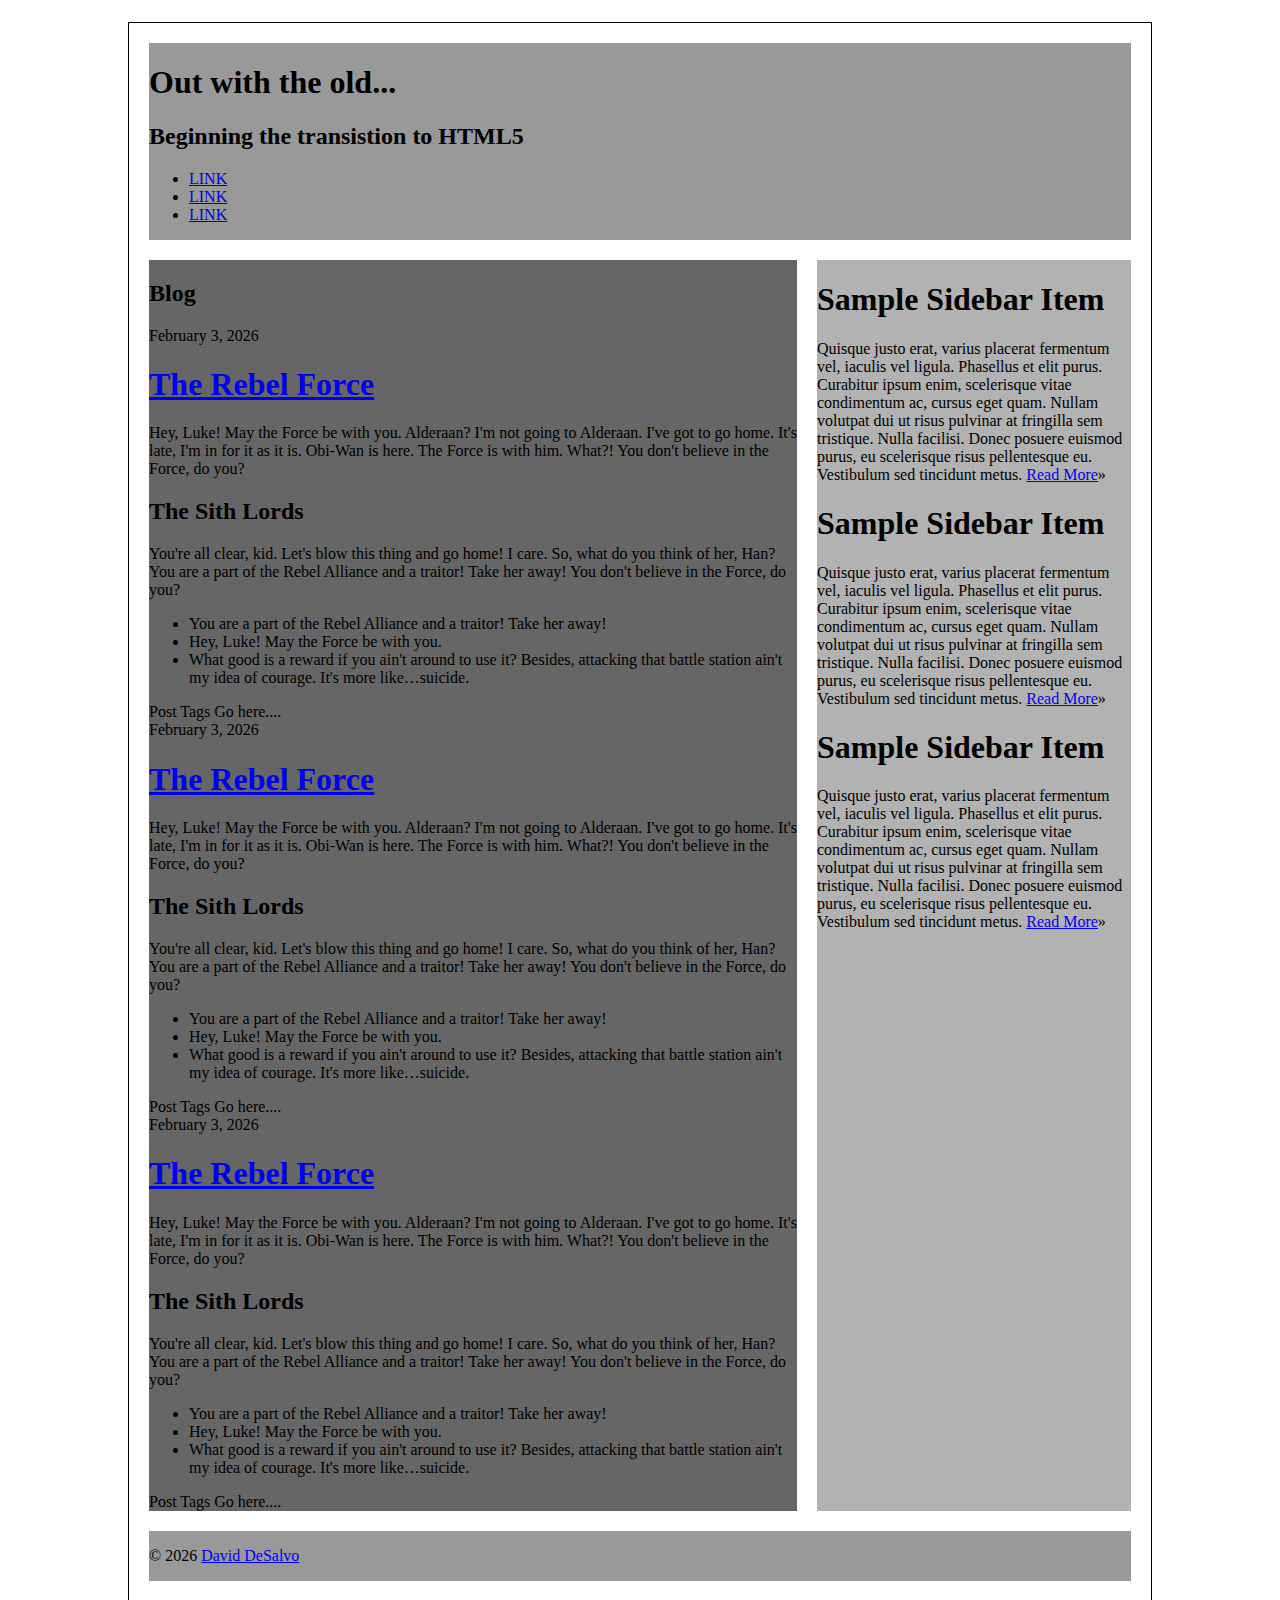
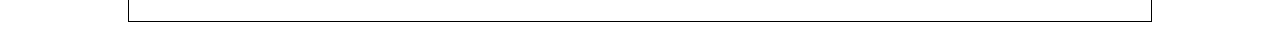
<file: css-grid-exercise-1/index.html>
<!doctype html>
<html lang="en">
  <head>
    <meta charset="utf-8" />
    <title>Out with the old...</title>
    <link rel="stylesheet" href="assets/css/style.css" />
    <meta
      name="description"
      content="We are going to refine this document down to a good starting point for all html5 projects moving forward."
    />
    <meta name="author" content="David DeSalvo" />
    <link rel="shortcut icon" href="/favicon.ico" />
  </head>

  <body>
    <main class="container cf">
      <header class="primary">
        <h1>Out with the old...</h1>
        <h2>Beginning the transistion to HTML5</h2>
        <nav class="primary">
          <ul>
            <li><a href="#">LINK</a></li>
            <li><a href="#">LINK</a></li>
            <li><a href="#">LINK</a></li>
          </ul>
        </nav>
      </header>
      <section id="content">
        <section id="blog">
          <h2>Blog</h2>
          <article class="post">
            <header>
              <time class="post-date" datetime="2026-02-03"
                >February 3, 2026</time
              >
              <h1>
                <a href="#" rel="bookmark" title="link to this post"
                  >The Rebel Force</a
                >
              </h1>
            </header>

            <p>
              Hey, Luke! May the Force be with you. Alderaan? I'm not going to
              Alderaan. I've got to go home. It's late, I'm in for it as it is.
              Obi-Wan is here. The Force is with him. What?! You don't believe
              in the Force, do you?
            </p>
            <h2>The Sith Lords</h2>
            <p>
              You're all clear, kid. Let's blow this thing and go home! I care.
              So, what do you think of her, Han? You are a part of the Rebel
              Alliance and a traitor! Take her away! You don't believe in the
              Force, do you?
            </p>
            <ul>
              <li>
                You are a part of the Rebel Alliance and a traitor! Take her
                away!
              </li>
              <li>Hey, Luke! May the Force be with you.</li>
              <li>
                What good is a reward if you ain't around to use it? Besides,
                attacking that battle station ain't my idea of courage. It's
                more like&hellip;suicide.
              </li>
            </ul>
            <footer class="post-meta">Post Tags Go here....</footer>
          </article>
          <article class="post">
            <header>
              <time class="post-date" datetime="2026-02-03"
                >February 3, 2026</time
              >
              <h1>
                <a href="#" rel="bookmark" title="link to this post"
                  >The Rebel Force</a
                >
              </h1>
            </header>

            <p>
              Hey, Luke! May the Force be with you. Alderaan? I'm not going to
              Alderaan. I've got to go home. It's late, I'm in for it as it is.
              Obi-Wan is here. The Force is with him. What?! You don't believe
              in the Force, do you?
            </p>
            <h2>The Sith Lords</h2>
            <p>
              You're all clear, kid. Let's blow this thing and go home! I care.
              So, what do you think of her, Han? You are a part of the Rebel
              Alliance and a traitor! Take her away! You don't believe in the
              Force, do you?
            </p>
            <ul>
              <li>
                You are a part of the Rebel Alliance and a traitor! Take her
                away!
              </li>
              <li>Hey, Luke! May the Force be with you.</li>
              <li>
                What good is a reward if you ain't around to use it? Besides,
                attacking that battle station ain't my idea of courage. It's
                more like&hellip;suicide.
              </li>
            </ul>
            <footer class="post-meta">Post Tags Go here....</footer>
          </article>
          <article class="post">
            <header>
              <time class="post-date" datetime="2026-02-03"
                >February 3, 2026</time
              >
              <h1>
                <a href="#" rel="bookmark" title="link to this post"
                  >The Rebel Force</a
                >
              </h1>
            </header>

            <p>
              Hey, Luke! May the Force be with you. Alderaan? I'm not going to
              Alderaan. I've got to go home. It's late, I'm in for it as it is.
              Obi-Wan is here. The Force is with him. What?! You don't believe
              in the Force, do you?
            </p>
            <h2>The Sith Lords</h2>
            <p>
              You're all clear, kid. Let's blow this thing and go home! I care.
              So, what do you think of her, Han? You are a part of the Rebel
              Alliance and a traitor! Take her away! You don't believe in the
              Force, do you?
            </p>
            <ul>
              <li>
                You are a part of the Rebel Alliance and a traitor! Take her
                away!
              </li>
              <li>Hey, Luke! May the Force be with you.</li>
              <li>
                What good is a reward if you ain't around to use it? Besides,
                attacking that battle station ain't my idea of courage. It's
                more like&hellip;suicide.
              </li>
            </ul>
            <footer class="post-meta">Post Tags Go here....</footer>
          </article>
        </section>
        <!--#primary -->
        <aside>
          <article class="widget">
            <h1>Sample Sidebar Item</h1>
            <p>
              Quisque justo erat, varius placerat fermentum vel, iaculis vel
              ligula. Phasellus et elit purus. Curabitur ipsum enim, scelerisque
              vitae condimentum ac, cursus eget quam. Nullam volutpat dui ut
              risus pulvinar at fringilla sem tristique. Nulla facilisi. Donec
              posuere euismod purus, eu scelerisque risus pellentesque eu.
              Vestibulum sed tincidunt metus. <a href="#">Read More</a>&raquo;
            </p>
          </article>
          <article class="widget">
            <h1>Sample Sidebar Item</h1>
            <p>
              Quisque justo erat, varius placerat fermentum vel, iaculis vel
              ligula. Phasellus et elit purus. Curabitur ipsum enim, scelerisque
              vitae condimentum ac, cursus eget quam. Nullam volutpat dui ut
              risus pulvinar at fringilla sem tristique. Nulla facilisi. Donec
              posuere euismod purus, eu scelerisque risus pellentesque eu.
              Vestibulum sed tincidunt metus. <a href="#">Read More</a>&raquo;
            </p>
          </article>
          <article class="widget">
            <h1>Sample Sidebar Item</h1>
            <p>
              Quisque justo erat, varius placerat fermentum vel, iaculis vel
              ligula. Phasellus et elit purus. Curabitur ipsum enim, scelerisque
              vitae condimentum ac, cursus eget quam. Nullam volutpat dui ut
              risus pulvinar at fringilla sem tristique. Nulla facilisi. Donec
              posuere euismod purus, eu scelerisque risus pellentesque eu.
              Vestibulum sed tincidunt metus. <a href="#">Read More</a>&raquo;
            </p>
          </article>
        </aside>
        <!--#secondary -->
      </section>
      <!--#content -->
      <footer class="primary">
        <p>&copy; 2026 <a href="#">David DeSalvo</a></p>
      </footer>
    </main>
    <!--.container -->
  </body>
</html>
</file>
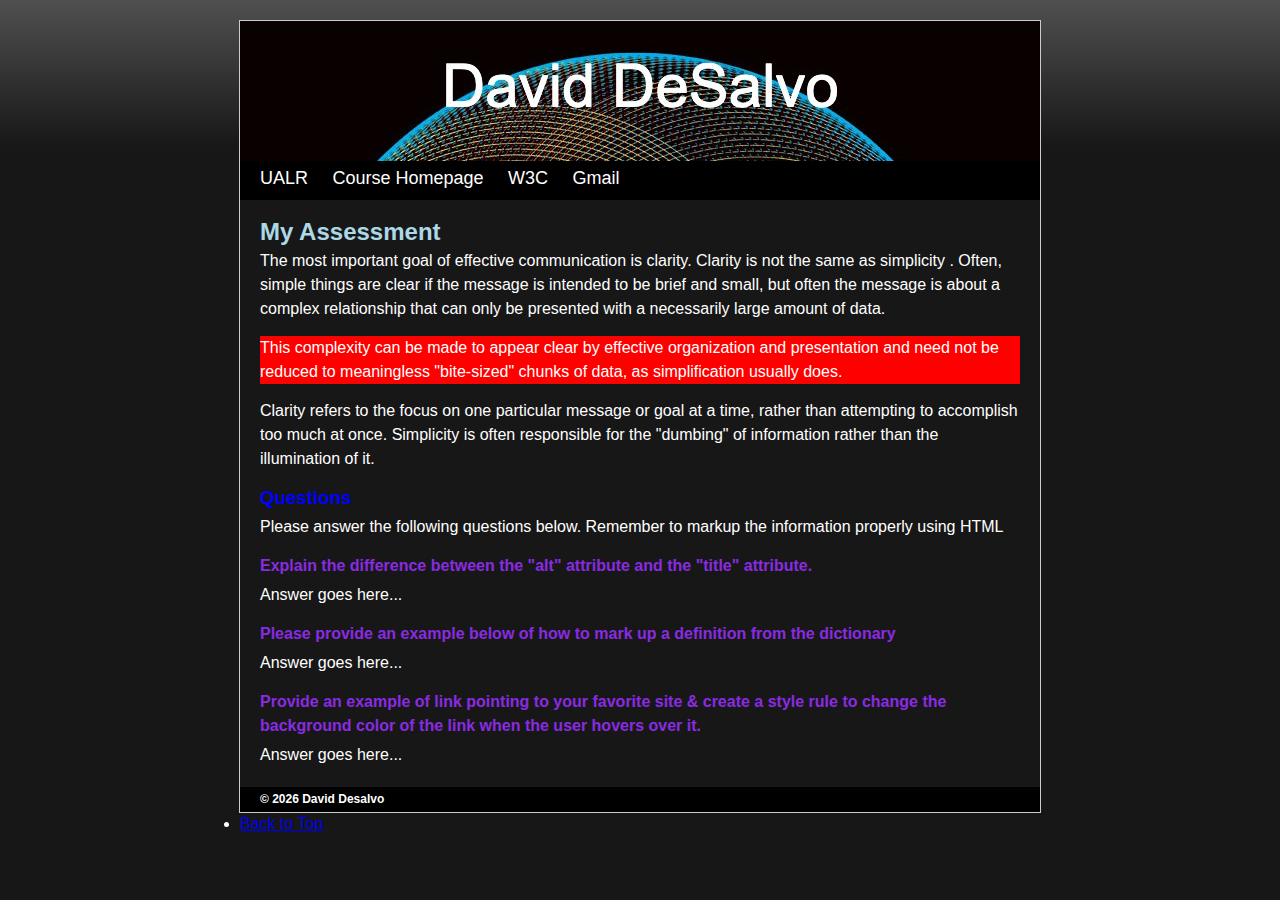
<file: pre-assessment/index.html>
<!doctype html>
<!-- saved from url=(0050)https://thomaswallace.net/projects/pre-assessment/ -->
<html lang="en">
  <head>
    <meta http-equiv="Content-Type" content="text/html; charset=UTF-8" />
    <!-- This tag is used to declare the characterset -->

    <meta
      name="description"
      content="This is a skills pre-assessment for Mobile Web Development"
    />
    <!-- Description tag is used to provide a brief description of the webpage -->
    <meta name="author" content="David DeSalvo" />
    <!-- Author tag is used to attribute an author to a webpage -->
    <link rel="stylesheet" href="assets/css/screen.css" media="screen" />
    <title>IFSC 3342 Pre-Assessment - David DeSalvo</title>
  </head>
  <body>
    <div id="container">
      <div id="header">
        <h1>
          <a href="https://thomaswallace.net/projects/pre-assessment/index.html"
            >David DeSalvo</a
          >
        </h1>
      </div>
      <div id="nav">
        <ul>
          <li><a href="http://ualr.edu/" title="UALR Website">UALR</a></li>
          <li>
            <a
              href="https://thomaswallace.net/course/mobile-web/spring-2018/"
              title="Mobile Web Homepage"
              >Course Homepage</a
            >
          </li>
          <li>
            <a href="http://www.w3.org/" title="W3Schools Website">W3C</a>
          </li>
          <li><a href="https://mail.google.com/" title="Email">Gmail</a></li>
        </ul>
      </div>
      <div id="content">
        <h2>My Assessment</h2>
        <!-- Hey Thomas! -->
        <p>
          The most important goal of effective communication is clarity. Clarity
          is not the same as simplicity . Often, simple things are clear if the
          message is intended to be brief and small, but often the message is
          about a complex relationship that can only be presented with a
          necessarily large amount of data.
        </p>
        <p class="alert">
          This complexity can be made to appear clear by effective organization
          and presentation and need not be reduced to meaningless "bite-sized"
          chunks of data, as simplification usually does.
        </p>
        <p>
          Clarity refers to the focus on one particular message or goal at a
          time, rather than attempting to accomplish too much at once.
          Simplicity is often responsible for the "dumbing" of information
          rather than the illumination of it.
        </p>
        <h3>Questions</h3>
        <p>
          Please answer the following questions below. Remember to markup the
          information properly using HTML
        </p>
        <h4>
          Explain the difference between the "alt" attribute and the "title"
          attribute.
        </h4>
        <p>Answer goes here...</p>
        <h4>
          Please provide an example below of how to mark up a definition from
          the dictionary
        </h4>
        <p>Answer goes here...</p>
        <h4>
          Provide an example of link pointing to your favorite site &amp; create
          a style rule to change the background color of the link when the user
          hovers over it.
        </h4>
        <p>Answer goes here...</p>
      </div>
      <div id="footer">
        <h6>&copy; 2026 David Desalvo</h6>
        <li><a href="#top">Back to Top</a></li>
      </div>
    </div>
  </body>
</html>
</file>
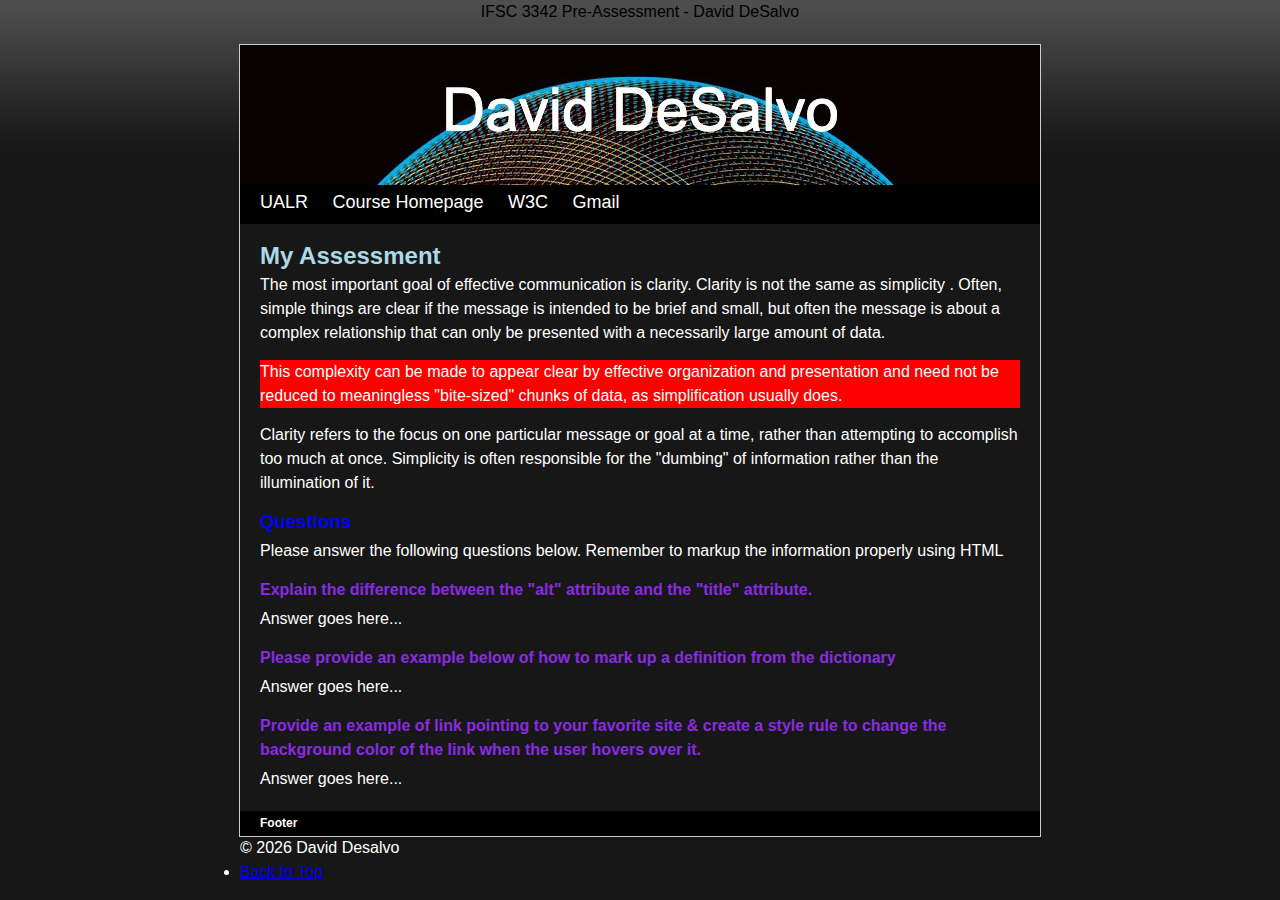
<file: pre-assessment/assets/index.html>
<!DOCTYPE html>
<!-- saved from url=(0050)https://thomaswallace.net/projects/pre-assessment/ -->
<html lang="en"><head><meta http-equiv="Content-Type" content="text/html; charset=UTF-8"> <!-- This tag is used to declare encoding -->

<meta name="description" content="This is a skills pre-assessment for Mobile Web Development"> <!-- Description tag is used to provide a brief description of the webpage -->
<meta name="author" content="David DeSalvo"> <!-- Author tag is used to attribute an author to a webpage -->
<link rel="stylesheet" href="css/screen.css" media="screen"
<title>IFSC 3342 Pre-Assessment - David DeSalvo</title>
</head>
<body id="top">
<div id="container">
  <div id="header">
    <h1><a href="https://thomaswallace.net/projects/pre-assessment/index.html">David DeSalvo</a></h1>
  </div>
  <div id="nav">
    <ul>
      <li><a href="http://ualr.edu/" title="UALR Website">UALR</a></li>
      <li><a href="https://thomaswallace.net/course/mobile-web/spring-2018/" title="Mobile Web Homepage">Course Homepage</a></li>
      <li><a href="http://www.w3.org/" title="W3Schools Website">W3C</a></li>
      <li><a href="https://mail.google.com/" title="Email">Gmail</a></li>
    </ul>
  </div>
  <div id="content">
    <h2>My Assessment</h2> <!-- Hey Thomas! -->
    <p>The most important goal of effective communication is clarity. Clarity is not the same as simplicity . Often, simple things are clear if the message is intended to be brief and small, but often the message is about a complex relationship that can only be presented with a necessarily large amount of data. </p>
    <p class="alert">This complexity can be made to appear clear by effective organization and presentation and need not be reduced to meaningless "bite-sized" chunks of data, as simplification usually does. </p>
    <p>Clarity refers to the focus on one particular message or goal at a time, rather than attempting to accomplish too much at once. Simplicity is often responsible for the "dumbing" of information rather than the illumination of it.</p>
    <h3>Questions</h3>
    <p>Please answer the following questions below. Remember to markup the information properly using HTML</p>
    <h4>Explain the difference between the "alt" attribute and the "title" attribute. </h4>
    <p>Answer goes here...</p>
    <h4>Please provide an example below of how to mark up a definition from the dictionary</h4>
    <p>Answer goes here...</p>
    <h4>Provide an example of link pointing to your favorite site &amp; create a style rule to change the background color of the link when the user hovers over it. </h4>
    <p>Answer goes here... </p>
  </div>
  <div id="footer">
    <h6>Footer</h6>
    <p>&copy; 2026 David Desalvo </p>
    <li><a href="#top">Back to Top</a></li>
  </div>
</div>


</body></html>
</file>
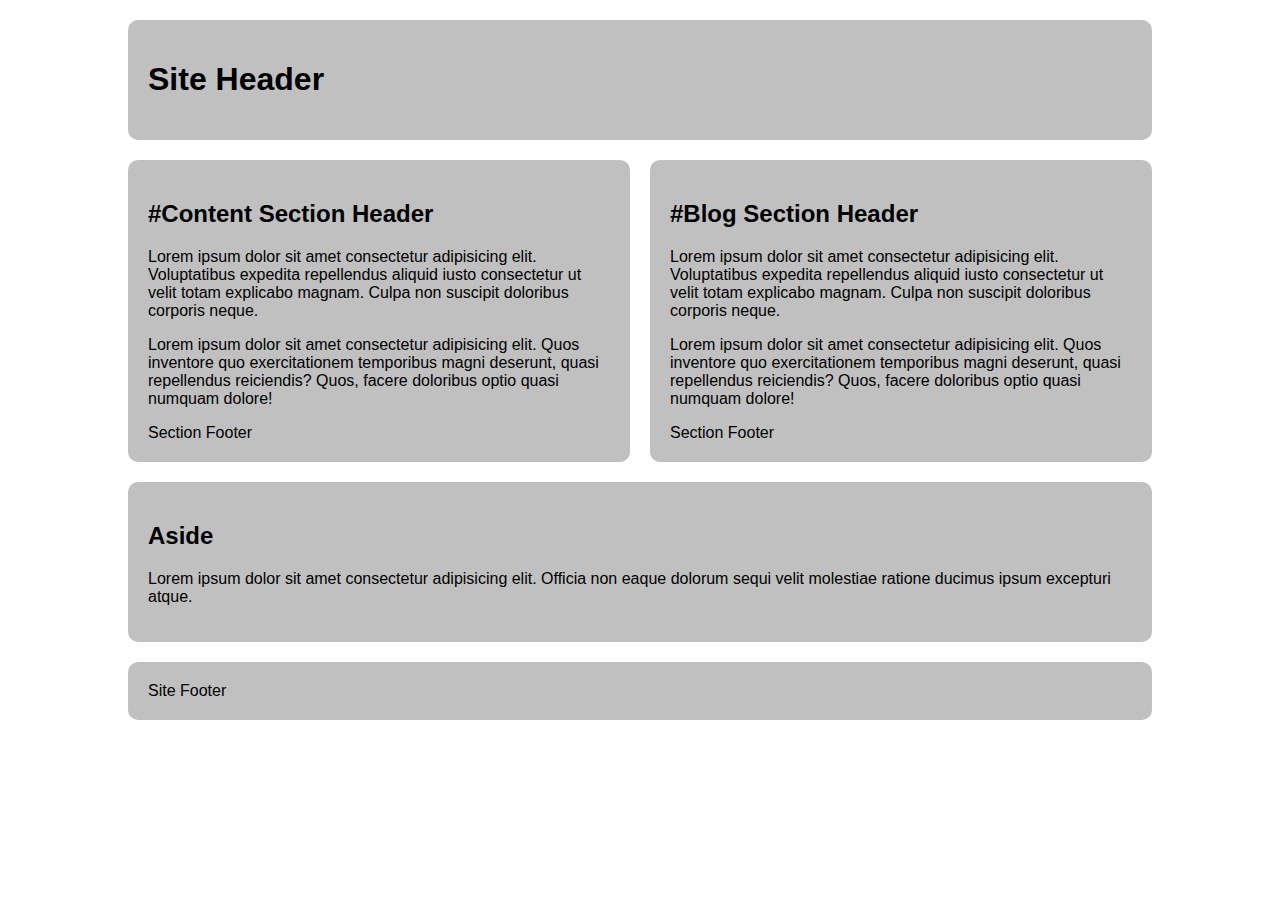
<file: css-grid-lab/grid-two-col-equal.html>
<!DOCTYPE html>
<html lang="en">

<head>
  <meta charset="UTF-8">
  <meta name="viewport" content="width=device-width, initial-scale=1.0">
  <title>CSS Grid Demo</title>
  <style>
    /*  ---------------Box Sizing-----------------  */
    html {
      box-sizing: border-box;
    }

    *,
    *:before,
    *:after {
      box-sizing: inherit;
    }

    /* Starter */
    main>* {
      font-family: Avenir, Montserrat, Corbel, "URW Gothic", source-sans-pro,
        sans-serif;
      font-weight: normal;
      background-color: #c0c0c0;
      border-radius: 10px;
      padding: 20px;
    }

    header.primary {
        grid-area: header;
    }

    aside {
        grid-area: aside;
    }

    #content {
        grid-area: content;
    }

    #blog {
        grid-area: blog;
    }

    footer {
        grid-area: footer;
    }

    main {
      display: grid;
      gap: 20px;
      max-width: 80vw;
      margin: 20px auto;
      grid-template-columns: 1fr 1fr;
      grid-template-areas: 
      "header header"
      "content blog"
      "aside aside"
      "footer footer";
    }
  </style>

</head>

<body>
  <main>
    <header class="primary">
      <h1>Site Header</h1>
    </header>
    <section id="content">
      <header>
        <h2>#Content Section Header</h2>
      </header>
      <p>Lorem ipsum dolor sit amet consectetur adipisicing elit. Voluptatibus expedita repellendus aliquid iusto consectetur ut velit totam explicabo magnam. Culpa non suscipit doloribus corporis neque.</p>
      <p>
        Lorem ipsum dolor sit amet consectetur adipisicing elit. Quos inventore quo exercitationem temporibus magni deserunt, quasi repellendus reiciendis? Quos, facere doloribus optio quasi numquam dolore!</p>
      <footer>Section Footer</footer>
    </section>
    <section id="blog">
      <header>
        <h2>#Blog Section Header</h2>
      </header>
      <p>Lorem ipsum dolor sit amet consectetur adipisicing elit. Voluptatibus expedita repellendus aliquid iusto consectetur ut velit totam explicabo magnam. Culpa non suscipit doloribus corporis neque.</p>
      <p>
        Lorem ipsum dolor sit amet consectetur adipisicing elit. Quos inventore quo exercitationem temporibus magni deserunt, quasi repellendus reiciendis? Quos, facere doloribus optio quasi numquam dolore!</p>
      <footer>Section Footer</footer>
    </section>
    <aside>
      <h2>Aside</h2>
      <p>Lorem ipsum dolor sit amet consectetur adipisicing elit. Officia non eaque dolorum sequi velit molestiae ratione ducimus ipsum excepturi atque.</p>
    </aside>
    <footer class="primary">Site Footer</footer>
  </main>
</body>

</html>
</file>
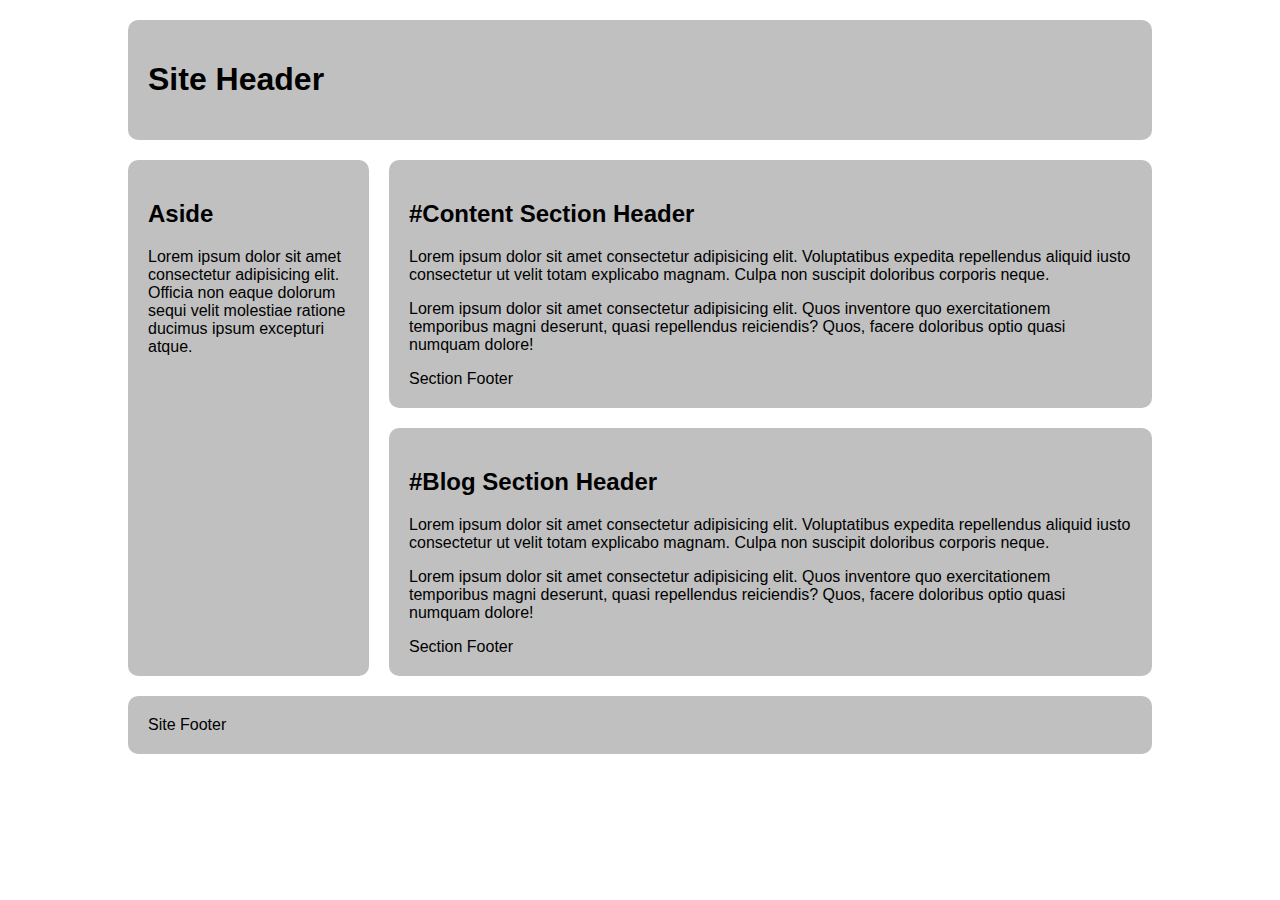
<file: css-grid-lab/grid-two-col-left.html>
<!DOCTYPE html>
<html lang="en">

<head>
  <meta charset="UTF-8">
  <meta name="viewport" content="width=device-width, initial-scale=1.0">
  <title>CSS Grid Demo</title>
  <style>
    /*  ---------------Box Sizing-----------------  */
    html {
      box-sizing: border-box;
    }

    *,
    *:before,
    *:after {
      box-sizing: inherit;
    }

    /* Starter */
    main>* {
      font-family: Avenir, Montserrat, Corbel, "URW Gothic", source-sans-pro,
        sans-serif;
      font-weight: normal;
      background-color: #c0c0c0;
      border-radius: 10px;
      padding: 20px;
    }

    main {
      display: grid;
      gap: 20px;
      max-width: 80vw;
      margin: 20px auto;  
      grid-template-columns: repeat(12, 1fr);
      grid-template-rows: auto;
    }

    header.primary {
        grid-column: 1 / 13;
        grid-row: 1 / 2;
    }

    aside {
        grid-column: 1 / 4;
        grid-row: 2 / 4;
    }

    #content {
        grid-column: 4 / 13;
        grid-row: 2 / 3;
    }

    #blog {
        grid-column: 4 / 13;
        grid-row: 3 / 4;
    }

    footer {
        grid-column: 1 / 13;
        grid-row: 4 / 5;
    }
  </style>

</head>

<body>
  <main>
    <header class="primary">
      <h1>Site Header</h1>
    </header>
    <section id="content">
      <header>
        <h2>#Content Section Header</h2>
      </header>
      <p>Lorem ipsum dolor sit amet consectetur adipisicing elit. Voluptatibus expedita repellendus aliquid iusto consectetur ut velit totam explicabo magnam. Culpa non suscipit doloribus corporis neque.</p>
      <p>
        Lorem ipsum dolor sit amet consectetur adipisicing elit. Quos inventore quo exercitationem temporibus magni deserunt, quasi repellendus reiciendis? Quos, facere doloribus optio quasi numquam dolore!</p>
      <footer>Section Footer</footer>
    </section>
    <section id="blog">
      <header>
        <h2>#Blog Section Header</h2>
      </header>
      <p>Lorem ipsum dolor sit amet consectetur adipisicing elit. Voluptatibus expedita repellendus aliquid iusto consectetur ut velit totam explicabo magnam. Culpa non suscipit doloribus corporis neque.</p>
      <p>
        Lorem ipsum dolor sit amet consectetur adipisicing elit. Quos inventore quo exercitationem temporibus magni deserunt, quasi repellendus reiciendis? Quos, facere doloribus optio quasi numquam dolore!</p>
      <footer>Section Footer</footer>
    </section>
    <aside>
      <h2>Aside</h2>
      <p>Lorem ipsum dolor sit amet consectetur adipisicing elit. Officia non eaque dolorum sequi velit molestiae ratione ducimus ipsum excepturi atque.</p>
    </aside>
    <footer class="primary">Site Footer</footer>
  </main>
</body>

</html>
</file>
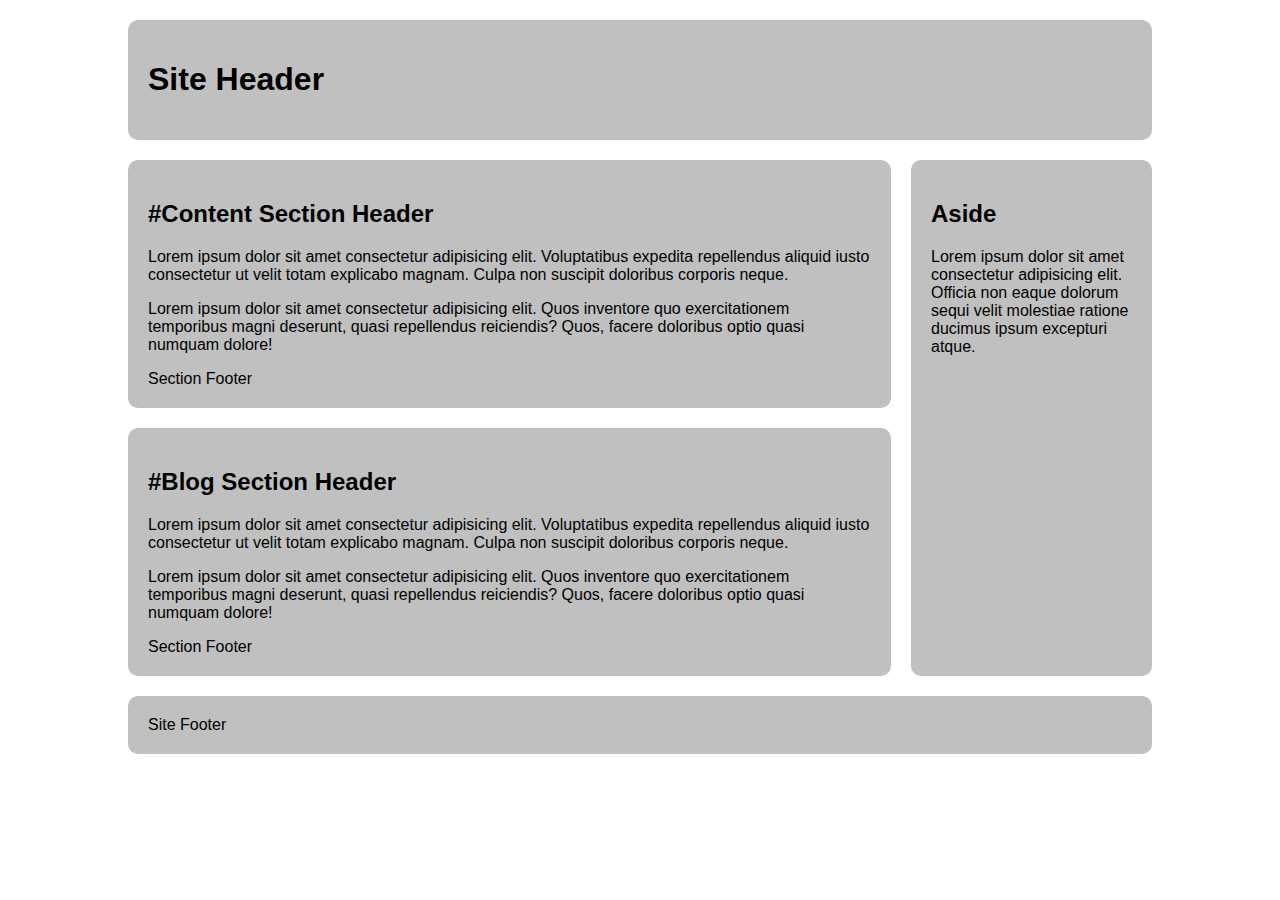
<file: css-grid-lab/grid-two-col-right.html>
<!DOCTYPE html>
<html lang="en">

<head>
  <meta charset="UTF-8">
  <meta name="viewport" content="width=device-width, initial-scale=1.0">
  <title>CSS Grid Demo</title>
  <style>
    /*  ---------------Box Sizing-----------------  */
    html {
      box-sizing: border-box;
    }

    *,
    *:before,
    *:after {
      box-sizing: inherit;
    }

    /* Starter */
    main>* {
      font-family: Avenir, Montserrat, Corbel, "URW Gothic", source-sans-pro,
        sans-serif;
      font-weight: normal;
      background-color: #c0c0c0;
      border-radius: 10px;
      padding: 20px;
    }

    main {
      display: grid;
      gap: 20px;
      max-width: 80vw;
      margin: 20px auto;
      grid-template-columns: repeat(12, 1fr);
      grid-template-rows: auto;
    }

    header.primary {
        grid-column: 1 / 13;
        grid-row: 1 / 2;
    }

    aside {
        grid-column: 10 / 13;
        grid-row: 2 / 4;
    }

    #content {
        grid-column: 1 / 10;
        grid-row: 2 / 3;
    }

    #blog {
        grid-column: 1 / 10;
        grid-row: 3 / 4;
    }

    footer {
        grid-column: 1 / 13;
        grid-row: 4 / 5;
    }
  </style>

</head>

<body>
  <main>
    <header class="primary">
      <h1>Site Header</h1>
    </header>
    <section id="content">
      <header>
        <h2>#Content Section Header</h2>
      </header>
      <p>Lorem ipsum dolor sit amet consectetur adipisicing elit. Voluptatibus expedita repellendus aliquid iusto consectetur ut velit totam explicabo magnam. Culpa non suscipit doloribus corporis neque.</p>
      <p>
        Lorem ipsum dolor sit amet consectetur adipisicing elit. Quos inventore quo exercitationem temporibus magni deserunt, quasi repellendus reiciendis? Quos, facere doloribus optio quasi numquam dolore!</p>
      <footer>Section Footer</footer>
    </section>
    <section id="blog">
      <header>
        <h2>#Blog Section Header</h2>
      </header>
      <p>Lorem ipsum dolor sit amet consectetur adipisicing elit. Voluptatibus expedita repellendus aliquid iusto consectetur ut velit totam explicabo magnam. Culpa non suscipit doloribus corporis neque.</p>
      <p>
        Lorem ipsum dolor sit amet consectetur adipisicing elit. Quos inventore quo exercitationem temporibus magni deserunt, quasi repellendus reiciendis? Quos, facere doloribus optio quasi numquam dolore!</p>
      <footer>Section Footer</footer>
    </section>
    <aside>
      <h2>Aside</h2>
      <p>Lorem ipsum dolor sit amet consectetur adipisicing elit. Officia non eaque dolorum sequi velit molestiae ratione ducimus ipsum excepturi atque.</p>
    </aside>
    <footer class="primary">Site Footer</footer>
  </main>
</body>

</html>
</file>
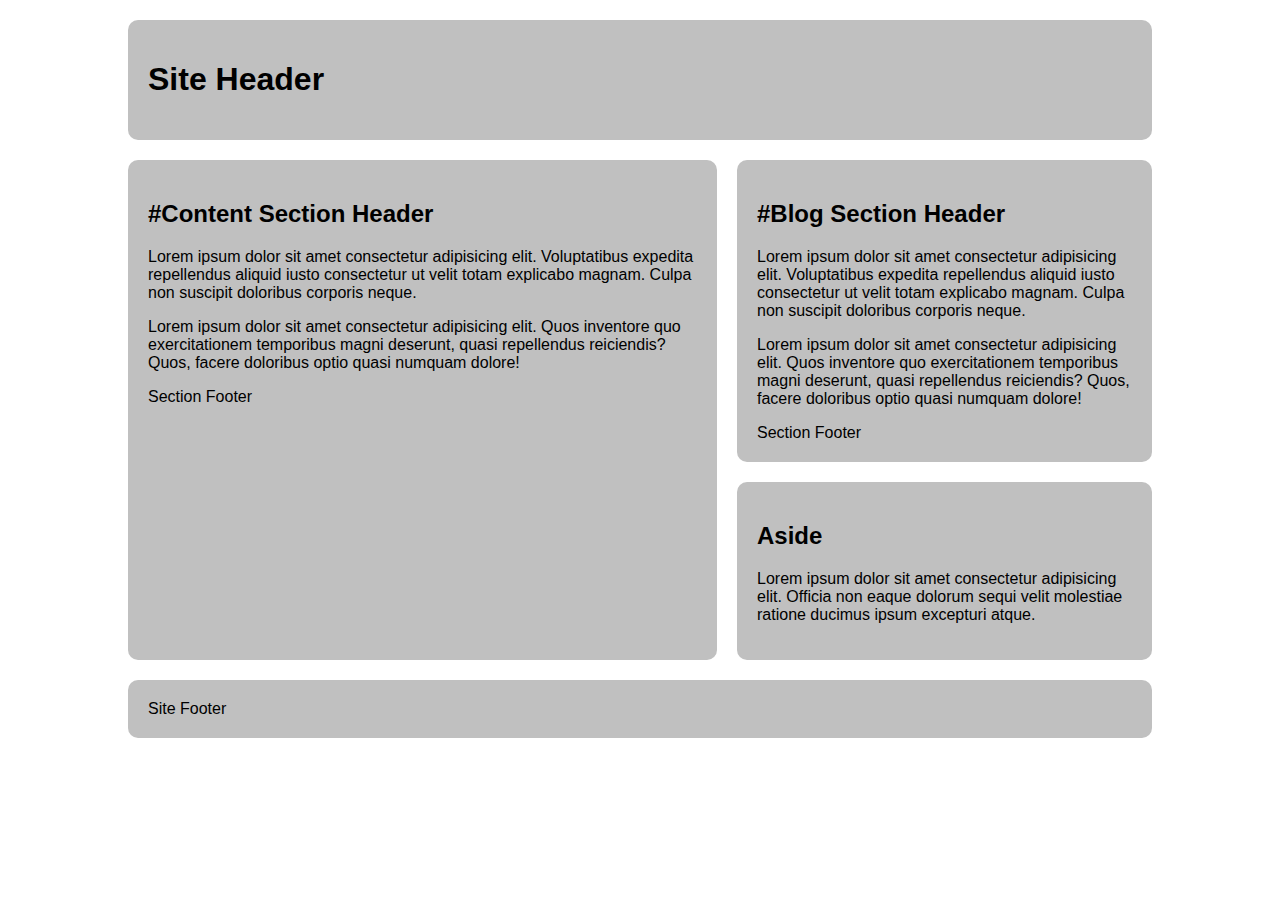
<file: css-grid-lab/grid-two-col-stacked.html>
<!DOCTYPE html>
<html lang="en">

<head>
  <meta charset="UTF-8">
  <meta name="viewport" content="width=device-width, initial-scale=1.0">
  <title>CSS Grid Demo</title>
  <style>
    /*  ---------------Box Sizing-----------------  */
    html {
      box-sizing: border-box;
    }

    *,
    *:before,
    *:after {
      box-sizing: inherit;
    }

    /* Starter */
    main>* {
      font-family: Avenir, Montserrat, Corbel, "URW Gothic", source-sans-pro,
        sans-serif;
      font-weight: normal;
      background-color: #c0c0c0;
      border-radius: 10px;
      padding: 20px;
    }

    header.primary {
        grid-area: header;
    }

    aside {
        grid-area: aside;
    }

    #content {
        grid-area: content;
    }

    #blog {
        grid-area: blog;
    }

    footer {
        grid-area: footer;
    }

    main {
      display: grid;
      gap: 20px;
      max-width: 80vw;
      margin: 20px auto;
      grid-template-columns: repeat(12, 1fr);
      grid-template-areas: 
      "header header header header header header header header header header header header"
       "content content content content content content content blog blog blog blog blog"
       "content content content content content content content aside aside aside aside aside"
       "footer footer footer footer footer footer footer footer footer footer footer footer";
    }
  </style>

</head>

<body>
  <main>
    <header class="primary">
      <h1>Site Header</h1>
    </header>
    <section id="content">
      <header>
        <h2>#Content Section Header</h2>
      </header>
      <p>Lorem ipsum dolor sit amet consectetur adipisicing elit. Voluptatibus expedita repellendus aliquid iusto consectetur ut velit totam explicabo magnam. Culpa non suscipit doloribus corporis neque.</p>
      <p>
        Lorem ipsum dolor sit amet consectetur adipisicing elit. Quos inventore quo exercitationem temporibus magni deserunt, quasi repellendus reiciendis? Quos, facere doloribus optio quasi numquam dolore!</p>
      <footer>Section Footer</footer>
    </section>
    <section id="blog">
      <header>
        <h2>#Blog Section Header</h2>
      </header>
      <p>Lorem ipsum dolor sit amet consectetur adipisicing elit. Voluptatibus expedita repellendus aliquid iusto consectetur ut velit totam explicabo magnam. Culpa non suscipit doloribus corporis neque.</p>
      <p>
        Lorem ipsum dolor sit amet consectetur adipisicing elit. Quos inventore quo exercitationem temporibus magni deserunt, quasi repellendus reiciendis? Quos, facere doloribus optio quasi numquam dolore!</p>
      <footer>Section Footer</footer>
    </section>
    <aside>
      <h2>Aside</h2>
      <p>Lorem ipsum dolor sit amet consectetur adipisicing elit. Officia non eaque dolorum sequi velit molestiae ratione ducimus ipsum excepturi atque.</p>
    </aside>
    <footer class="primary">Site Footer</footer>
  </main>
</body>

</html>
</file>
<file: css-grid-exercise-1/assets/css/style.css>
html {
  box-sizing: border-box;
}
*,
*:before,
*:after {
  box-sizing: inherit;
}
/* Fix Clearing Bugs */

.cf:before,
.cf:after {
  content: " "; /* 1 */
  display: table; /* 2 */
}

.cf:after {
  clear: both;
}

main {
  /*background-image: url(../img/grid.png);
  background-size: contain;*/
  width: 80vw;
  margin: 22px auto;
  border: 1px solid #000;
  display: grid;
  grid-template-columns: repeat(12, 1fr);
  grid-template-rows: auto;
  gap: 20px;
  padding: 20px;
}

header.primary {
  grid-column: 1 / 13;
  grid-row: 1 / 2;
  background: rgba(0, 0, 0, 0.4);
}

#content {
  grid-column: 1 / 13;
  grid-row: 2 / 3;
  display:grid; 
  grid-template-columns: subgrid; 
  grid-template-rows: subgrid;  
}

#blog {
  grid-column: 1 / 9;
  grid-row: 1 / 2;
  background: rgba(0, 0, 0, 0.6);
}

aside {
  grid-column: 9 / 13;
  grid-row: 1 / 2;
  background: rgba(0, 0, 0, 0.3);
}

footer.primary {
  grid-column: 1 / 13;
  grid-row: 3 / 4;
  background: rgba(0, 0, 0, 0.4);
}
</file>
<file: pre-assessment/assets/css/screen.css>
* {
  margin: 0px;
  padding: 0px;
} /* Sets the margin and padding of all elements to 0 */
body {
  text-align: center;
  font-family: "Trebuchet MS", Arial, Helvetica, sans-serif;
  background-color: #171717;
  font-size: 16px;
  line-height: 1.5em;
  background-image: url("../img/bg-tile.jpg");
  background-repeat: repeat-x;
}
#container {
  max-width: 800px;
  margin-right: auto;
  margin-left: auto;
  text-align: left;
  color: white;
  background-color: #171717;
  margin-top: 20px;
  border: 1px solid #ccc;
}
#header {
  width: 800px;
  height: 140px;
  background: url("../resources/assessment-3.jpg");
}
#header h1 a {
  display: block;
  height: 140px;
  text-indent: 100%;
  white-space: nowrap;
  overflow: hidden;
}
#nav {
  background-color: #000;
}
#nav ul {
  list-style-type: none;
  margin-left: 10px;
}
#nav ul li {
  display: inline;
  height: 35px;
  line-height: 35px;
}
#nav ul li a {
  display: inline-block;
  padding-right: 10px;
  padding-left: 10px;
  font-size: 18px;
}
#nav ul li a:link,
#nav ul li a:visited {
  text-decoration: none;
  border-bottom-width: 4px;
  border-bottom-style: solid;
  border-bottom-color: #000;
  color: #fff;
}
#nav ul li a:hover {
  border-bottom-width: 3px;
  border-bottom-style: solid;
  border-bottom-color: #ccc;
}
#content {
  margin: 20px;
}
#content p {
  margin-top: 5px;
  margin-bottom: 15px;
}
#footer {
  background-color: #000;
  color: #fff;
  height: 25px;
}
#footer h6 {
  font-size: 12px;
  line-height: 25px;
  margin-right: 20px;
  margin-left: 20px;
}

.alert {
  background-color: red;
  color: white;
}

h2 {
  color: lightblue;
}
h3 {
  color: blue;
}
h4 {
  color: blueviolet;
}
.hover_link:hover {
  background-color: yellow;
}
.content-image {
  float: right;
  border: 2px solid #fff;
  margin: 10px 10px 10px 10px;
}
</file>
